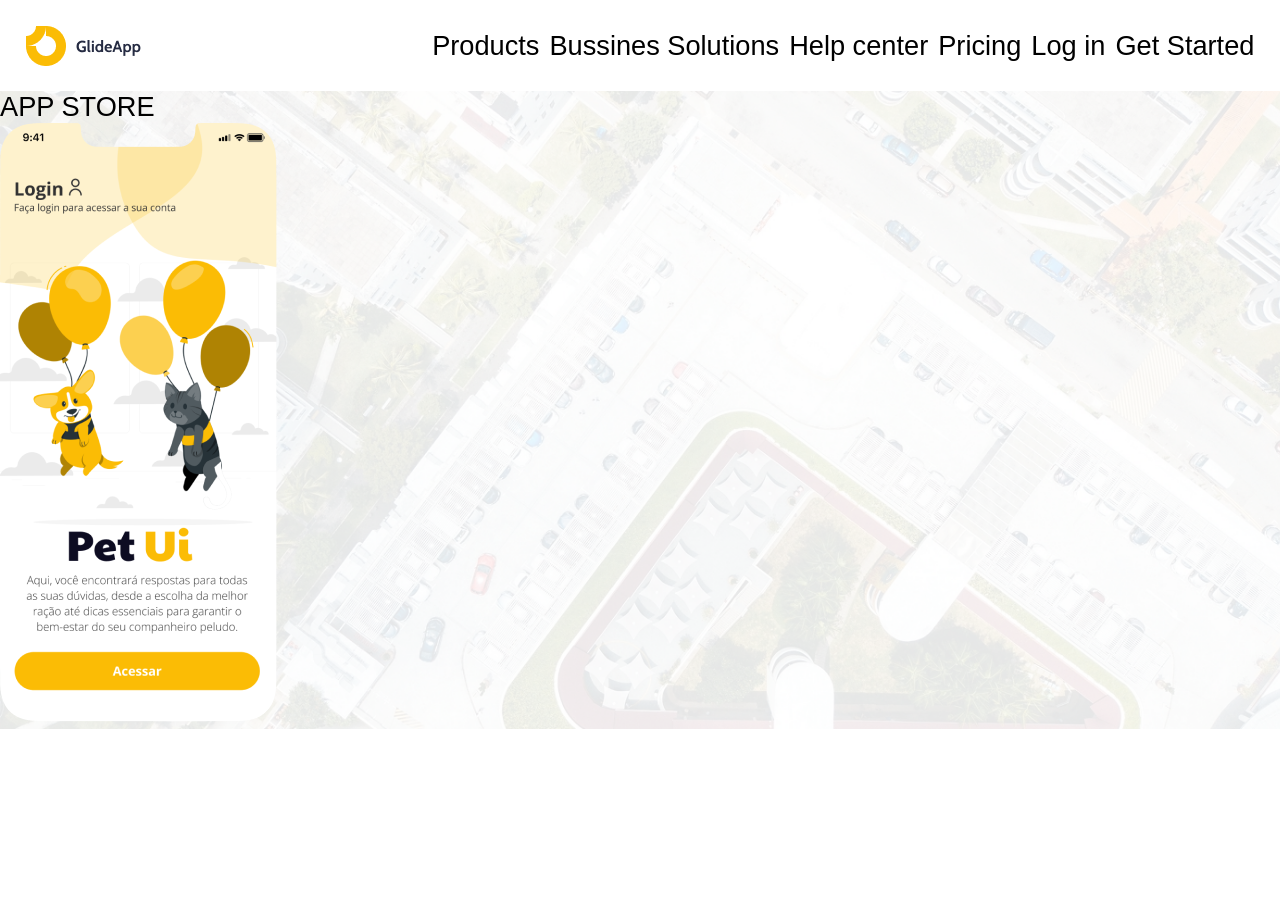
<file: atv taxi/index.html>
<!DOCTYPE html>
<html lang="en">
<head>
    <meta charset="UTF-8">
    <meta name="viewport" content="width=device-width, initial-scale=1.0">
    <link rel="stylesheet" href="css/reset.css">
    <link rel="stylesheet" href="css/style.css">
    <title>Document</title>
</head>
<body>
    <header>
        
            <img src="images/Logo.png" alt="">
        <ul>
            <li>
                <a href="">Products</a>
            </li>
            <li>
                <a href="">Bussines Solutions</a>
            </li>
            <li>
                <a href="">Help center</a>
            </li>
            <li>
                <a href="">Pricing</a>
            </li>
            <li><a href="">Log in</a></li>
            <li><a href="">Get Started</a></li>
        </ul>
        </div>
    </header>


    <main>
                <section class="banner">
                <p>
                    <button>APP STORE</button>
                </p>
                
                <img src="images/Mockup.png" alt="">
            </section>
    </main>
</body>
</html>
</file>
<file: atv taxi/css/style.css>
html {
  font-size: clamp(0.9rem, calc(0.5rem + 1.5vw), 2.5rem);
  font-family: "Heebo", sans-serif;
}
header{
    margin: 2vw;
    text-align: center;
}

.banner{
background-image: url(../images/img.webp); no-repeat,linear-gradient(rgba(30,30,30, 0.5));
background-size: auto 100% ;

}
@media (min-width: 600px) {

    header{
        display: flex;
        align-items: center;
        justify-content:space-between;
    }

    header ul{
        display: flex;
        gap: 10px;
    }

    header img{height:40px 
        ;}
    
}
</file>
